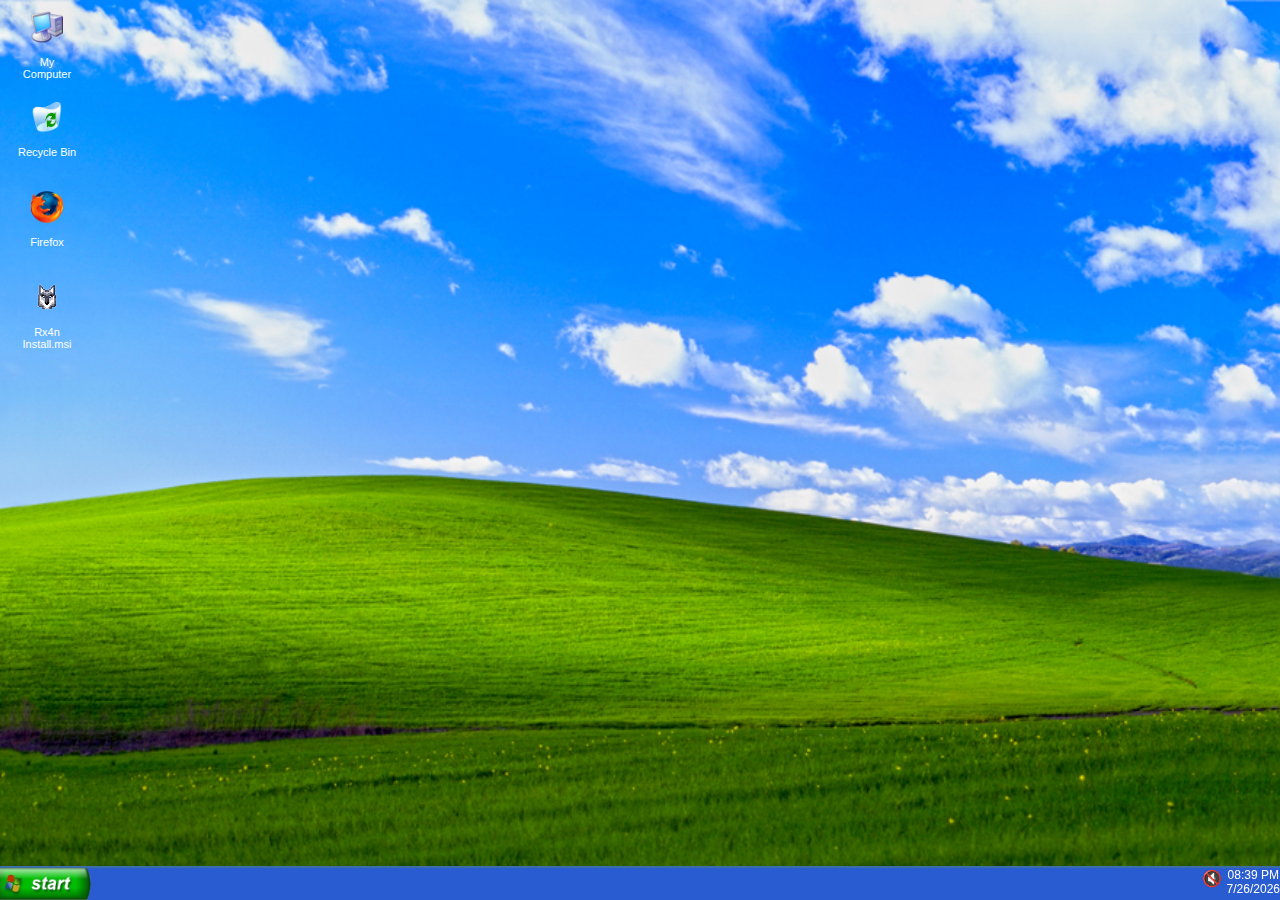
<file: index.html>
<!DOCTYPE html>
<html>
<head>
    <meta charset="UTF-8">
    <meta name="viewport" content="width=device-width, initial-scale=1.0">
    <link rel="shortcut icon" href="images/graywolf_icon.png" type="image/x-icon">
    <link rel="stylesheet" href="style.css">
    <title>Rx4n | Fullstack</title>
</head>

<body>
    <header>
    </header>

<!-- WORKSPACE -->

    <main>
        <section class="first-section">
             <div class="work-space-apps" id="my-computer">
                 <img class="work-space-icons" alt="Imagem de 'Meu Computador'" src="images/my_computer.png">
                 <p>My Computer</p>
             </div>

             <div class="work-space-apps" id="bin">
                 <img class="work-space-icons" alt="Imagem de 'Microsoft Windowns XP Bin'" src="images/bin.png">
                 <p>Recycle Bin</p>
             </div>

             <div class="work-space-apps" id="mozilla-firefox">
                 <img class="work-space-icons" alt="Imagem de 'Mozilla FireFox'" src="images/mozilla_firefox.png">
                 <p>Firefox</p>
             </div>

             <div class="work-space-apps" id="installer">
                 <img class="work-space-icons" alt="Imagem de 'Gray Wolf System'" src="images/graywolf_icon.png">
                 <p>Rx4n Install.msi</p>
             </div>
        </section>
    </main>
    
<!-- WINDOWS -->

    <div class="file-explorer-window" id="file-explorer-window">
        <div class="file-explorer-title-bar" id="file-explorer-title-bar">
            <div class="file-explorer-title" id="file-explorer-title">My Computer</div>
            <div class="file-explorer-buttons" id="file-explorer-buttons">
                <button class="explorer-btn minimize" id="explorer-btn-minimize">–</button>
                <button class="explorer-btn maximize" id="explorer-btn-maximize">□</button>
                <button class="explorer-btn close" id="explorer-btn-close">×</button>
            </div>
        </div>

        <div class="file-explorer-menu-bar" id="file-explorer-menu-bar">
        </div>

        <div class="file-explorer-main" id="file-explorer-main">
            <div class="file-explorer-side-bar" id="file-explorer-side-bar">
                <ul id="ul-list">
                </ul>
            </div>
            <div class="file-explorer-body" id="file-explorer-body">
            </div>
        </div>
    </div>

<!-- FIREFOX -->

    <div class="firefox-window" id="firefox-window">
        <div class="firefox-title-bar" id="firefox-title-bar">
            <div class="firefox-title" id="firefox-title">Mozilla Firefox</div>
            <div class="firefox-buttons" id="firefox-buttons">
                <button class="firefox-btn minimize" id="firefox-btn-minimize">–</button>
                <button class="firefox-btn maximize" id="firefox-btn-maximize">□</button>
                <button class="firefox-btn close" id="firefox-btn-close">×</button>
            </div>
        </div>

        <div id="firefox_html">
        </div>
    </div>

    <div class="bin-window" id="bin-window"></div>
    <div class="text-window" id="text-window"></div>
    <div class="wmp-window" id="wmp-window"></div>

    <div class="installer-window" id="installer-window">
        <div class="installer-title-bar" id="installer-title-bar">
            <div class="installer-title" id="installer-title">Rx4n Setup</div>
            <div class="installer-buttons" id="installer-buttons">
            <button class="installer-btn minimize" id="installer-btn-minimize">–</button>
            <button class="installer-btn maximize" id="installer-btn-maximize">□</button>
            <button class="installer-btn close" id="installer-btn-close">×</button>
            </div>
        </div>

        <!-- header area with icon + short text -->
        <div class="installer-up-box" id="installer-up-box" aria-hidden="false">
            <img class="installer-my-computer-icon" id="installer-my-computer-icon" alt="Icon" src="images/graywolf_icon.png">
            <div class="installer-up-text" id="installer-up-text">
            <strong>Welcome to the Rx4n Installer</strong><br>
            Prepare to install a small demo that shows who I am.
            </div>
        </div>

        <!-- body that contains pages -->
        <div class="installer-body" id="installerBody">
            <!-- PAGE 0: Welcome -->
            <div class="installer-page" id="installer-page-0">
            <h3>Welcome</h3>
            <p>Welcome to the Rx4n installation wizard.<br>
                This installer will guide you through a short demo setup.</p>
            </div>

            <!-- PAGE 1: Terms (About) -->
            <div class="installer-page hidden" id="installer-page-1">
            <h3>Terms & About</h3>
            <p><!-- INSERIR SOBRE AQUI --></p>
            <div class="installer-terms-box">
                <textarea id="installer-terms-text" readonly>
                    Hi! My name is Rian Batista, but you can call me Rx4n.


                    I’m a developer passionate about technology and how things work behind the scenes — from systems and networks to the logic that keeps everything running. I have a strong focus on back-end development, where I can build processes, data handling, and dynamic systems that bring ideas to life on the front-end.

                    I work mainly with Python, JavaScript, TypeScript, SQL, and Power BI using M and DAX for data analysis. I also enjoy exploring Linux environments, shell scripting, and web development with Flask.

                    Curiosity drives me — I’m always learning, experimenting, and creating. One of my main personal projects is GWS, a file management and upload system designed around organization and privacy.

                    Outside of coding, I’m a true nerd/geek who loves retro culture, classic games, anime, and movies that mix technology, creativity, and meaning. I have a deep admiration for wolves, the color blue, and the pursuit of knowledge. My goal is to keep evolving as a person and a professional, leaving a positive mark in the world of technology
                </textarea>
            </div>
            <label class="installer-accept">
                <input type="checkbox" id="installer-accept-checkbox"> I accept the terms and want to continue.
            </label>
            </div>

            <!-- PAGE 2: Installing -->
            <div class="installer-page hidden" id="installer-page-2">
            <h3>Installing</h3>
            <p>Installing Rx4n demo — please wait.</p>
            <div class="progress-wrapper">
                <div class="progress-bar" id="installer-progress-bar"><div class="progress-fill" id="installer-progress-fill" style="width:0%"></div></div>
                <div id="installer-progress-percent">0%</div>
            </div>
            <div id="installer-finished-msg" class="hidden">Installation complete! Click Finish.</div>
            </div>
        </div>

        <!-- footer buttons -->
        <div class="installer-footer" id="installer-footer">
            <div class="installer-footer-left">
            <button class="installer-flat-btn" id="installer-cancel-btn">Cancel</button>
            </div>
            <div class="installer-footer-right">
            <button class="installer-flat-btn" id="installer-back-btn" disabled>Back</button>
            <button class="installer-primary-btn" id="installer-next-btn">Next</button>
            </div>
        </div>
        </div>

    </div>

<!-- MENU -->

    <div class="menu-panel-box" id="menu-panel-box"></div>

<!-- PANEL BAR -->

    <footer class="panel">
        <div class="menu-panel" id="menu-panel">
            <img class="menu-panel-icon" id="menu-panel-icon" alt="Icone de Menu" src="images/windows-xp-start-menu.png">
        </div>
	<div class="apps-panel" id="apps-panel">
		
    </div>
        <div class="tools-panel">
        <div class="tools-items panel-items panel-icons" id="audio">🔇</div>
        <div class="date-panel panel-items" id="date-panel">12:30<br>10/10/2025</div>
	</div>
    </footer>

    <script src="script.js"></script>
</body>
</html>
</file>
<file: style.css>
:root {
    --xp-blue: #295cd0;
    --xp-light-blue: #3a6ea5;
    --xp-gray: #d4d0c8;
}
header h1, header h2 {
    position: absolute;
    left: -9999px;
    visibility: hidden;
}

html {
    width: 100%;
    margin: 0;
}

body {
    margin: 0;
    background: url('images/wallpaper.png') no-repeat center center fixed;
    background-size: cover;
    font-family: 'Tahoma', sans-serif;
    color: white;
}


section {
    display: wrap;
    flex-wrap: row;
    margin: 4px;
}

footer {
    position: fixed;
    bottom: 0;
    height: 32px;
    width: 100%;
    background: var(--xp-blue);
    display: flex;
    justify-content: space-between;
    color: white;
    border-top: 2px solid var(--xp-light-blue);
}

ol {
    list-style-type: none;
}

li {
    color: black;
}


/* INICIO DA AREA DE TRABLAHO */

.work-space-apps {
    width: 64px;
    height: 64px;
    background: none;
    margin: 4px 4px 12px 4px;
    border: solid 1px rgba(0, 0, 0, 0);
    padding: 6px;
    font-size: 11px;
    text-align: center;
    cursor: pointer;
}

.work-space-apps:hover {
    background: rgba(0, 0, 0, 0.250);
    border: solid 1px blue;
}

.work-space-icons {
    width: 32px;
    height: 32px;
}
a {
    color: black;
}

a:hover {
    color: blue;
}

/* FIM DA AREA DE TRABLAHO */

/* INICIO DAS JANELAS */

/* ===== FILE EXPLORER WINDOW ===== */
.file-explorer-window {
    position: absolute;
    top: 64px;
    left: 32px;
    width: 0px;
    height: 0px;
    border: 0px solid none;
    background: none;
    display: flex;
    flex-direction: column;
    border-radius: 3px;
    transition: ease 0.1s;
}

/* ==== TITLE BAR ==== */
.file-explorer-title-bar {
    display: flex;
    justify-content: space-between;
    align-items: center;
    background: none;
    color: white;
    font-weight: bold;
    font-size: 0px;
    padding: 0px;
    height: 0px;
}

.file-explorer-title {
    display: flex;
    align-items: center;
    gap: 6px;
}

.file-explorer-buttons {
    display: flex;
    gap: 2px;
}

.explorer-btn {
    width: 0px;
    height: 0px;
    border: 0px solid rgba(0,0,0,0);
    background: none;
    cursor: pointer;
    font-size: 0px;
    font-weight: bold;
    color: black;
}

.explorer-btn:hover {
    color: black;
}

/* ==== MENU BAR ==== */
.file-explorer-menu-bar {
    background: none;
    color: black;
    font-size: 0px;
    padding: 0px 0px;
    display: flex;
    gap: 12px;
    border-bottom: 0px solid none;
}

.file-explorer-menu-bar span {
    cursor: default;
    padding: 0 4px;
    border-radius: 2px;
}

.itemInsideExplorer {
    width: 96px;
    height: 96px;
    background: none;
    margin: 4px 4px 12px 4px;
    border: solid 1px rgba(0, 0, 0, 0);
    padding: 6px;
    font-size: 15px;
    text-align: center;
    cursor: pointer;
    color: black;
}

.itemInsideExplorer:hover {
    background: rgba(0, 0, 0, 0.250);
    border: solid 1px blue;
}

.itemInsideExplorerIcon {
    width: 64px;
    height: 64px;
}

/* ==== MAIN AREA ==== */
.file-explorer-main {
    flex: 1;
    display: flex;
    height: 100%;
}

/* SIDE BAR */
.file-explorer-side-bar {
    width: 0px;
    background: none;
    border-right: 0px solid rgba(0,0,0,0);
    padding: 0px;
}

.file-explorer-side-bar ul {
    list-style: none;
    padding: 0;
    margin: 0;
}

.file-explorer-side-bar li {
    padding: 4px 6px;
    cursor: pointer;
    border-radius: 2px;
}

.file-explorer-side-bar li:hover {
    background: #316ac5;
    color: white;
}

/* BODY AREA */
.file-explorer-body {
    flex: 1;
    background: rgba(0,0,0,0);
    padding: 0px;
    display: flex;
    flex-wrap: wrap;
    gap: 16px;
    align-content: flex-start;
}

/* ===== FIREFOX WINDOW ===== */
.firefox-window {
    position: absolute;
    top: 48px;
    left: 2vw;
    width: 0px;
    height: 0px;
    border: 0px solid none;
    background: none;
    display: flex;
    flex-direction: column;
    border-radius: 3px;
    transition: ease 0.1s;
    color: black
}

/* ==== FIREFOX TITLE BAR ==== */
.firefox-title-bar {
    display: flex;
    justify-content: space-between;
    align-items: center;
    background: none;
    color: white;
    font-weight: bold;
    font-size: 0px;
    padding: 0px;
    height: 0px;
}

.firefox-title {
    display: flex;
    align-items: center;
    gap: 6px;
}

.firefox-buttons {
    display: flex;
    gap: 2px;
}

.firefox-btn {
    width: 0px;
    height: 0px;
    border: 0px solid rgba(0,0,0,0);
    background: none;
    cursor: pointer;
    font-size: 0px;
    font-weight: bold;
    color: black;
}

.firefox-btn:hover {
    color: black;
}

.firefox-menu-bar {
    background: none;
    color: black;
    font-size: 0px;
    padding: 0px 0px;
    display: flex;
    gap: 12px;
    border-bottom: 0px solid none;
}

.firefox-menu-bar span {
    cursor: default;
    padding: 0 4px;
    border-radius: 2px;
}

/* ---------- INSTALLER STYLES (retro-modern) ---------- */
.installer-window {
  position: absolute;
  top: 120px;
  right: 12vw;
  width: 0px;
  height: 0px;
  border: 2px solid none;
  background: var(--xp-gray);
  z-index: 50;
  display: flex;
  flex-direction: column;
  border-radius: 4px;
  box-shadow: 3px 3px 8px rgba(0,0,0,0.4);
  overflow: hidden;
  transition: transform .12s ease, opacity .12s ease;
}

/* Title bar */
.installer-title-bar {
  display:flex;
  align-items:center;
  justify-content:space-between;
  background: linear-gradient(to bottom, #3a6ea5, #0a246a);
  color: #fff;
  height: 28px;
  padding: 2px 6px;
  font-weight: bold;
  font-size: 13px;
}

/* Up box */
.installer-up-box {
  display:flex;
  gap:12px;
  align-items:center;
  padding: 8px;
  background: transparent;
}
.installer-my-computer-icon { width:48px; height:48px; margin-left:6px; }
.installer-up-text { font-size: 13px; color: #000; }

/* Body pages */
.installer-body { flex:1; padding: 12px; overflow:auto; color:#000; }
.installer-page { display:block; }
.hidden { display:none !important; }

.installer-terms-box textarea {
  width: calc(100% - 12px);
  height: 120px;
  resize: none;
  padding:6px;
  font-family: Tahoma, sans-serif;
  font-size: 12px;
}

/* buttons */
.installer-footer {
  display:flex;
  justify-content:space-between;
  align-items:center;
  gap:12px;
  padding:8px;
  background: linear-gradient(#f0f0f0, #e0e0e0);
  border-top: 1px solid #aaa;
}
.installer-flat-btn {
  background: #e9e9e9;
  border: 2px solid #666;
  padding: 6px 10px;
  font-size: 13px;
  cursor: pointer;
  border-radius: 2px;
}
.installer-flat-btn:disabled { opacity: 0.6; cursor: not-allowed; }
.installer-primary-btn {
  background: linear-gradient(#316ac5, #0a246a);
  color: white;
  border: 2px solid #06386a;
  padding: 6px 12px;
  font-size: 13px;
  cursor: pointer;
  border-radius: 2px;
}

/* progress */
.progress-wrapper { display:flex; align-items:center; gap:8px; margin-top:10px; }
.progress-bar {
  width: 80%;
  height: 16px;
  background: #ddd;
  border: 1px solid #999;
  box-shadow: inset 0 1px 0 rgba(255,255,255,0.6);
}
.progress-fill {
  height:100%;
  width:0%;
  background: linear-gradient(90deg,#5fb0ff,#1b76ff);
  transition: width .3s linear;
}
#installer-progress-percent { width:40px; font-size:12px; }

/* small helpers */
.installer-accept { display:block; margin-top:10px; font-size:13px; }
#installer-finished-msg { margin-top:10px; font-weight:bold; color:green; }

/* FIM DAS JANELAS */

/* INICIO DA BARRA */

.menu-panel-box {
   position: fixed;
   bottom: 32px;
   left: -4px;
   width: 0px;
   height: 0px;
   background: white;
   border: 0px solid none;
   transition: ease 0.1s;
   z-index: 9;
   transition: 0.2s;
}

.apps-panel {
    position: absolute;
    left: 98px;
    width: 512px;
    display: flex;
    transition: 0.2s;
}

.panel-icons {
    width: 28px;
    text-align: center;
    cursor: pointer;
    margin: 1px 1px 1px 2px;
    transition: 0.2s;
}

.panel-items {
    height: 28px;
    transition: 0.2s;
}

.panel-items:hover {
    background: rgba(0, 0, 0, 0.250);
}

.menu-panel-icon {
    z-index: 9;
    width: 100%;
    height: 32px;
    margin-left: -8px;
    cursor: pointer;
    transition: 0.2s;
}

.tools-panel {
    display: flex;
    transition: 0.2s;
}

.date-panel {
    font-size: 12px;
    text-align: center;
}

/* FIM DA BARRA */
</file>
